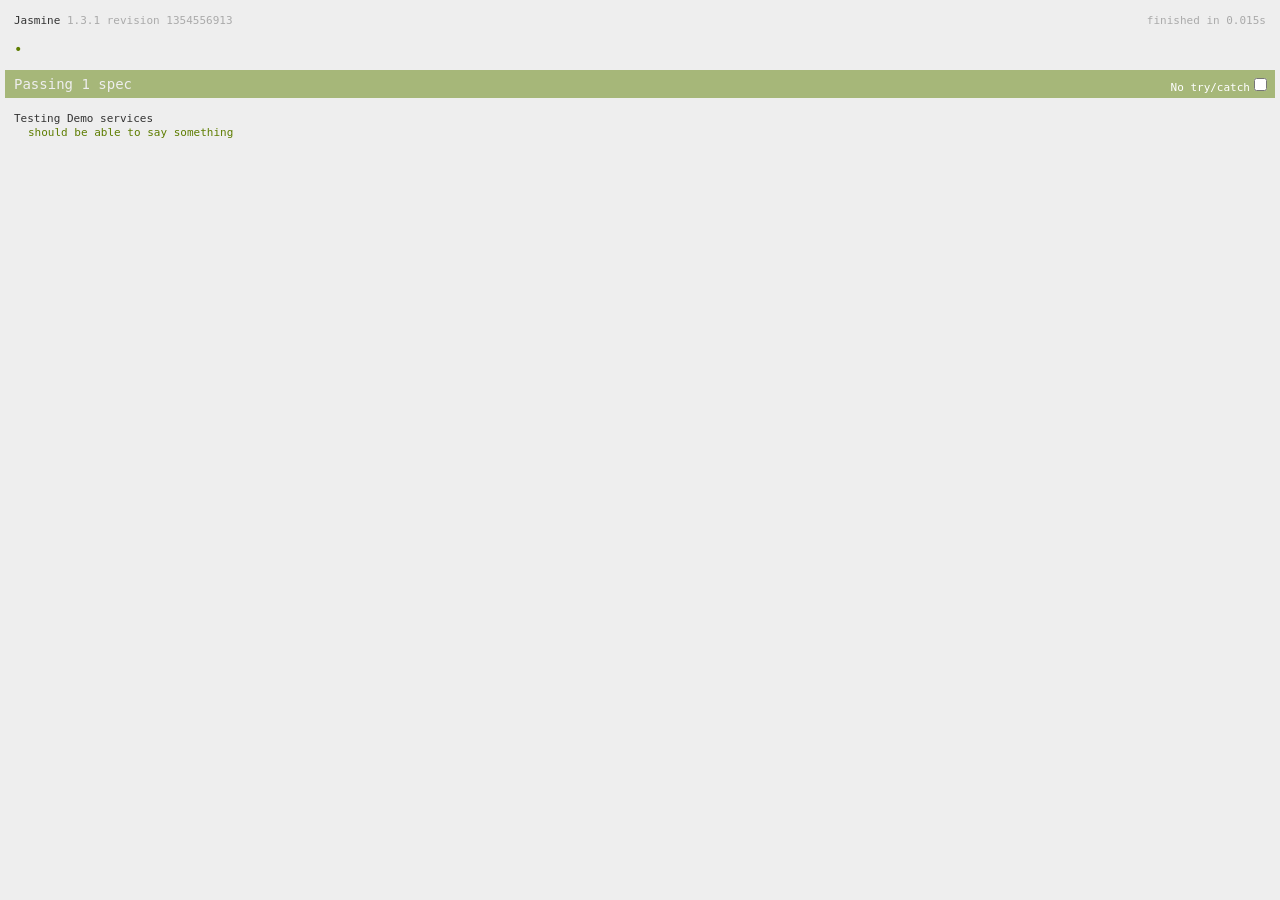
<file: SpecRunner.html>
<!DOCTYPE HTML PUBLIC "-//W3C//DTD HTML 4.01 Transitional//EN"
  "http://www.w3.org/TR/html4/loose.dtd">
<html>
<head>
  <title>Jasmine Spec Runner</title>
  <link rel="shortcut icon" type="image/png" href="src/lib/jasmine/jasmine_favicon.png">
  <link rel="stylesheet" type="text/css" href="src/lib/jasmine/jasmine.css">
  <script src="spec/RequireConfig.js"></script>
  <script data-main="SpecRunner" src="src/lib/require.js"></script>
</head>
<body>
</body>
</html>
</file>
<file: src/lib/jasmine/jasmine.css>
body { background-color: #eeeeee; padding: 0; margin: 5px; overflow-y: scroll; }

#HTMLReporter { font-size: 11px; font-family: Monaco, "Lucida Console", monospace; line-height: 14px; color: #333333; }
#HTMLReporter a { text-decoration: none; }
#HTMLReporter a:hover { text-decoration: underline; }
#HTMLReporter p, #HTMLReporter h1, #HTMLReporter h2, #HTMLReporter h3, #HTMLReporter h4, #HTMLReporter h5, #HTMLReporter h6 { margin: 0; line-height: 14px; }
#HTMLReporter .banner, #HTMLReporter .symbolSummary, #HTMLReporter .summary, #HTMLReporter .resultMessage, #HTMLReporter .specDetail .description, #HTMLReporter .alert .bar, #HTMLReporter .stackTrace { padding-left: 9px; padding-right: 9px; }
#HTMLReporter #jasmine_content { position: fixed; right: 100%; }
#HTMLReporter .version { color: #aaaaaa; }
#HTMLReporter .banner { margin-top: 14px; }
#HTMLReporter .duration { color: #aaaaaa; float: right; }
#HTMLReporter .symbolSummary { overflow: hidden; *zoom: 1; margin: 14px 0; }
#HTMLReporter .symbolSummary li { display: block; float: left; height: 7px; width: 14px; margin-bottom: 7px; font-size: 16px; }
#HTMLReporter .symbolSummary li.passed { font-size: 14px; }
#HTMLReporter .symbolSummary li.passed:before { color: #5e7d00; content: "\02022"; }
#HTMLReporter .symbolSummary li.failed { line-height: 9px; }
#HTMLReporter .symbolSummary li.failed:before { color: #b03911; content: "x"; font-weight: bold; margin-left: -1px; }
#HTMLReporter .symbolSummary li.skipped { font-size: 14px; }
#HTMLReporter .symbolSummary li.skipped:before { color: #bababa; content: "\02022"; }
#HTMLReporter .symbolSummary li.pending { line-height: 11px; }
#HTMLReporter .symbolSummary li.pending:before { color: #aaaaaa; content: "-"; }
#HTMLReporter .exceptions { color: #fff; float: right; margin-top: 5px; margin-right: 5px; }
#HTMLReporter .bar { line-height: 28px; font-size: 14px; display: block; color: #eee; }
#HTMLReporter .runningAlert { background-color: #666666; }
#HTMLReporter .skippedAlert { background-color: #aaaaaa; }
#HTMLReporter .skippedAlert:first-child { background-color: #333333; }
#HTMLReporter .skippedAlert:hover { text-decoration: none; color: white; text-decoration: underline; }
#HTMLReporter .passingAlert { background-color: #a6b779; }
#HTMLReporter .passingAlert:first-child { background-color: #5e7d00; }
#HTMLReporter .failingAlert { background-color: #cf867e; }
#HTMLReporter .failingAlert:first-child { background-color: #b03911; }
#HTMLReporter .results { margin-top: 14px; }
#HTMLReporter #details { display: none; }
#HTMLReporter .resultsMenu, #HTMLReporter .resultsMenu a { background-color: #fff; color: #333333; }
#HTMLReporter.showDetails .summaryMenuItem { font-weight: normal; text-decoration: inherit; }
#HTMLReporter.showDetails .summaryMenuItem:hover { text-decoration: underline; }
#HTMLReporter.showDetails .detailsMenuItem { font-weight: bold; text-decoration: underline; }
#HTMLReporter.showDetails .summary { display: none; }
#HTMLReporter.showDetails #details { display: block; }
#HTMLReporter .summaryMenuItem { font-weight: bold; text-decoration: underline; }
#HTMLReporter .summary { margin-top: 14px; }
#HTMLReporter .summary .suite .suite, #HTMLReporter .summary .specSummary { margin-left: 14px; }
#HTMLReporter .summary .specSummary.passed a { color: #5e7d00; }
#HTMLReporter .summary .specSummary.failed a { color: #b03911; }
#HTMLReporter .description + .suite { margin-top: 0; }
#HTMLReporter .suite { margin-top: 14px; }
#HTMLReporter .suite a { color: #333333; }
#HTMLReporter #details .specDetail { margin-bottom: 28px; }
#HTMLReporter #details .specDetail .description { display: block; color: white; background-color: #b03911; }
#HTMLReporter .resultMessage { padding-top: 14px; color: #333333; }
#HTMLReporter .resultMessage span.result { display: block; }
#HTMLReporter .stackTrace { margin: 5px 0 0 0; max-height: 224px; overflow: auto; line-height: 18px; color: #666666; border: 1px solid #ddd; background: white; white-space: pre; }

#TrivialReporter { padding: 8px 13px; position: absolute; top: 0; bottom: 0; left: 0; right: 0; overflow-y: scroll; background-color: white; font-family: "Helvetica Neue Light", "Lucida Grande", "Calibri", "Arial", sans-serif; /*.resultMessage {*/ /*white-space: pre;*/ /*}*/ }
#TrivialReporter a:visited, #TrivialReporter a { color: #303; }
#TrivialReporter a:hover, #TrivialReporter a:active { color: blue; }
#TrivialReporter .run_spec { float: right; padding-right: 5px; font-size: .8em; text-decoration: none; }
#TrivialReporter .banner { color: #303; background-color: #fef; padding: 5px; }
#TrivialReporter .logo { float: left; font-size: 1.1em; padding-left: 5px; }
#TrivialReporter .logo .version { font-size: .6em; padding-left: 1em; }
#TrivialReporter .runner.running { background-color: yellow; }
#TrivialReporter .options { text-align: right; font-size: .8em; }
#TrivialReporter .suite { border: 1px outset gray; margin: 5px 0; padding-left: 1em; }
#TrivialReporter .suite .suite { margin: 5px; }
#TrivialReporter .suite.passed { background-color: #dfd; }
#TrivialReporter .suite.failed { background-color: #fdd; }
#TrivialReporter .spec { margin: 5px; padding-left: 1em; clear: both; }
#TrivialReporter .spec.failed, #TrivialReporter .spec.passed, #TrivialReporter .spec.skipped { padding-bottom: 5px; border: 1px solid gray; }
#TrivialReporter .spec.failed { background-color: #fbb; border-color: red; }
#TrivialReporter .spec.passed { background-color: #bfb; border-color: green; }
#TrivialReporter .spec.skipped { background-color: #bbb; }
#TrivialReporter .messages { border-left: 1px dashed gray; padding-left: 1em; padding-right: 1em; }
#TrivialReporter .passed { background-color: #cfc; display: none; }
#TrivialReporter .failed { background-color: #fbb; }
#TrivialReporter .skipped { color: #777; background-color: #eee; display: none; }
#TrivialReporter .resultMessage span.result { display: block; line-height: 2em; color: black; }
#TrivialReporter .resultMessage .mismatch { color: black; }
#TrivialReporter .stackTrace { white-space: pre; font-size: .8em; margin-left: 10px; max-height: 5em; overflow: auto; border: 1px inset red; padding: 1em; background: #eef; }
#TrivialReporter .finished-at { padding-left: 1em; font-size: .6em; }
#TrivialReporter.show-passed .passed, #TrivialReporter.show-skipped .skipped { display: block; }
#TrivialReporter #jasmine_content { position: fixed; right: 100%; }
#TrivialReporter .runner { border: 1px solid gray; display: block; margin: 5px 0; padding: 2px 0 2px 10px; }
</file>
